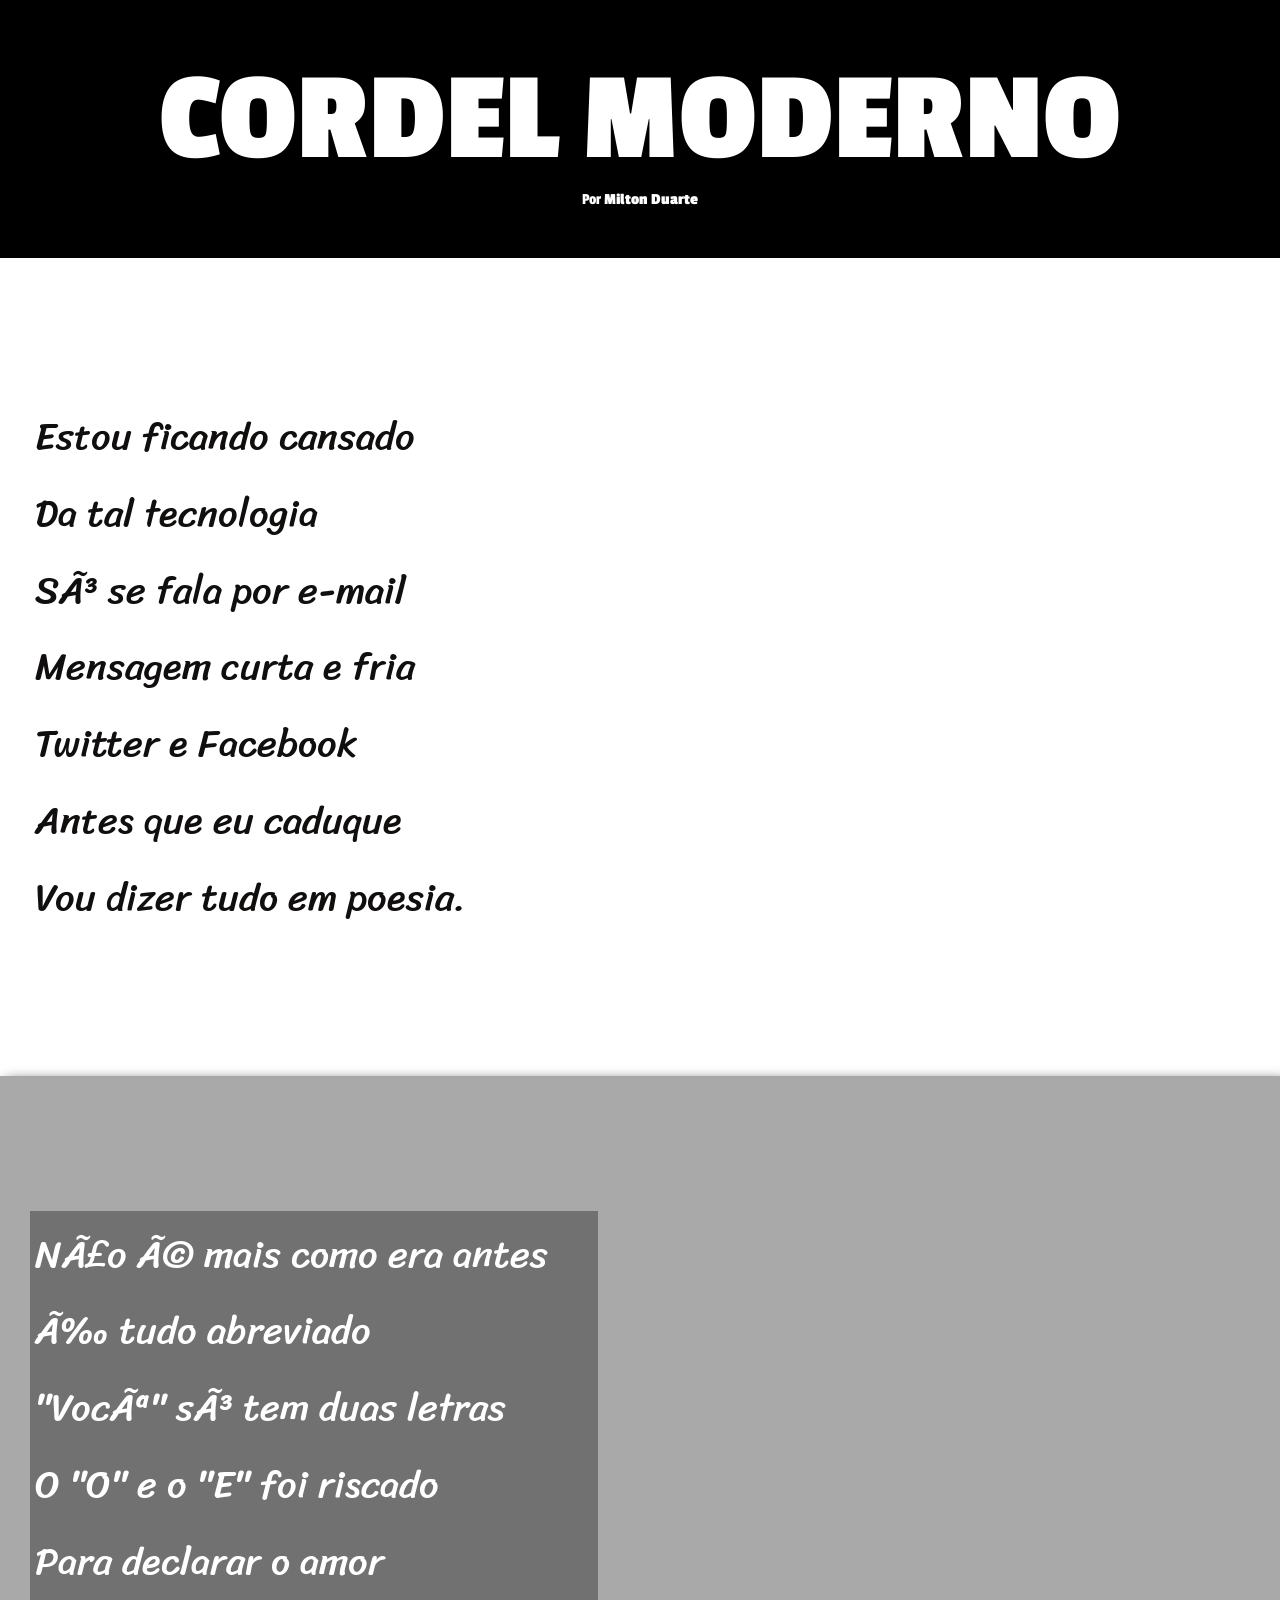
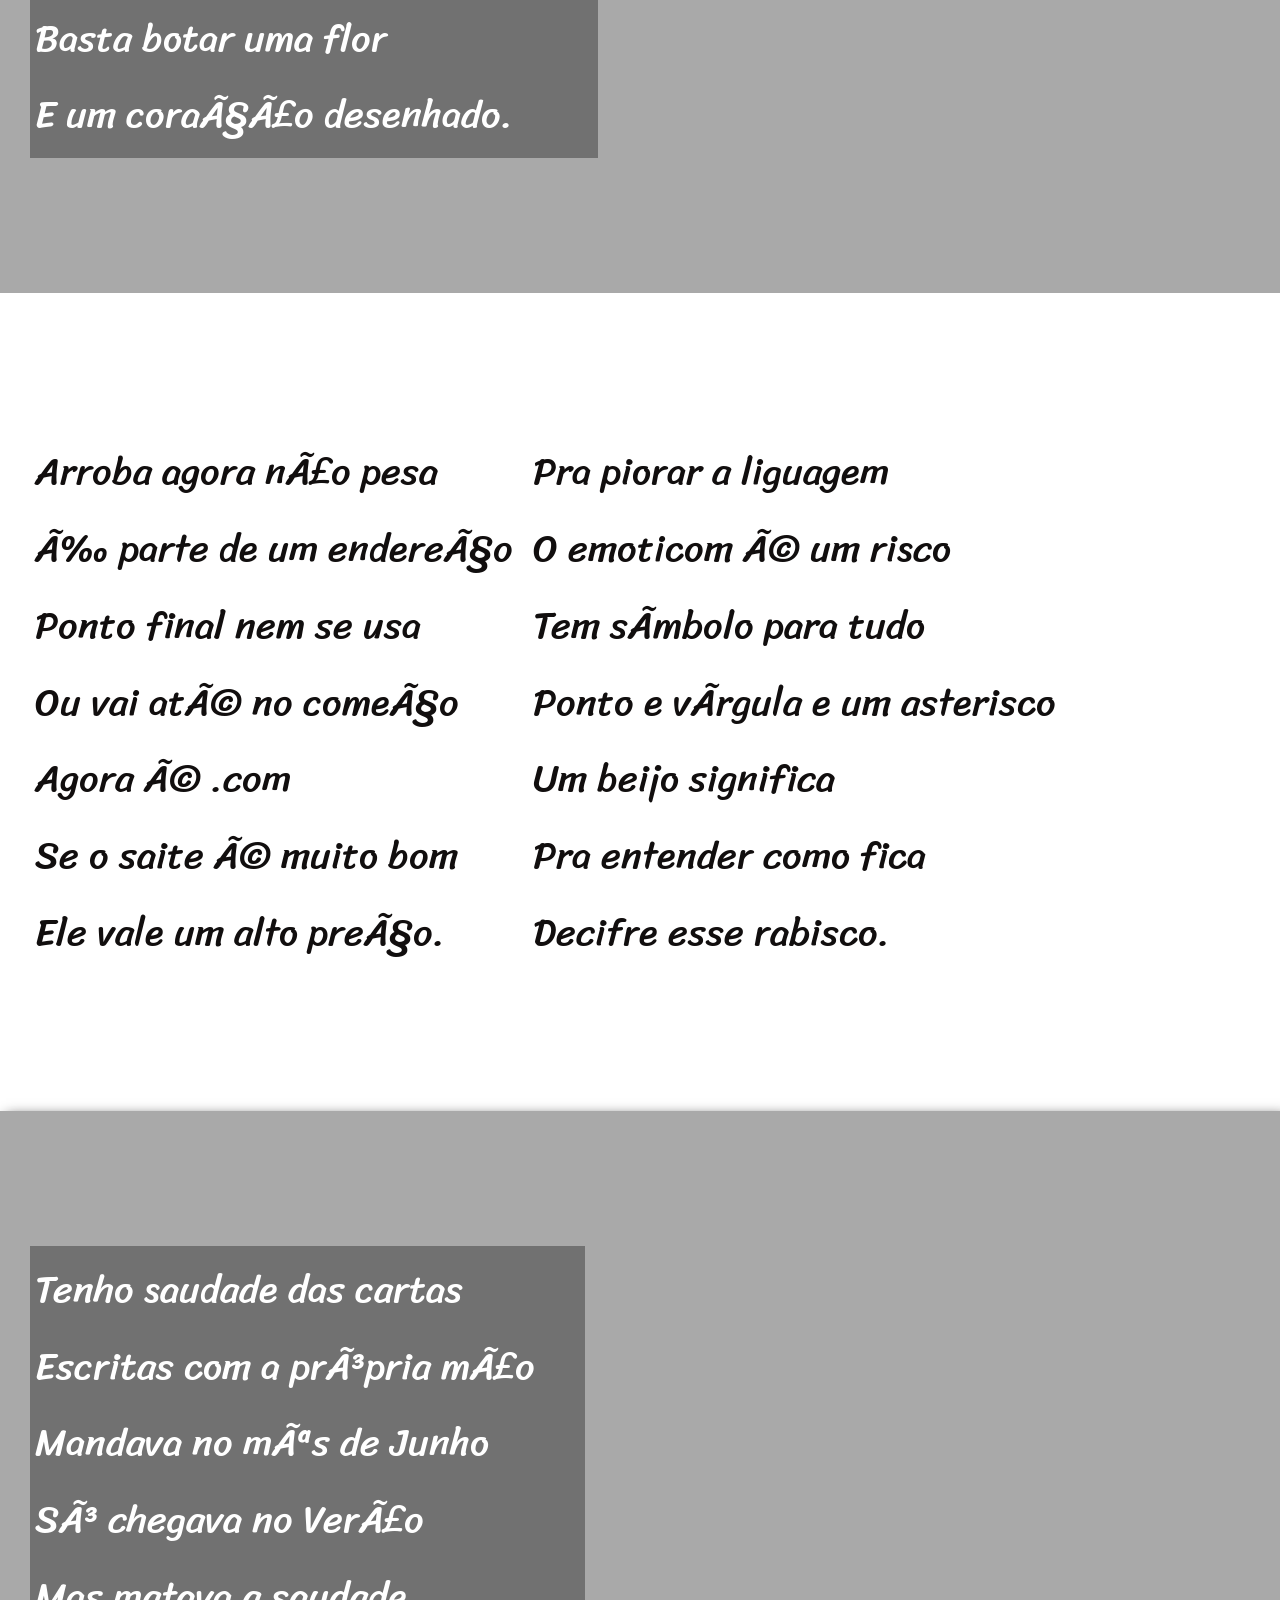
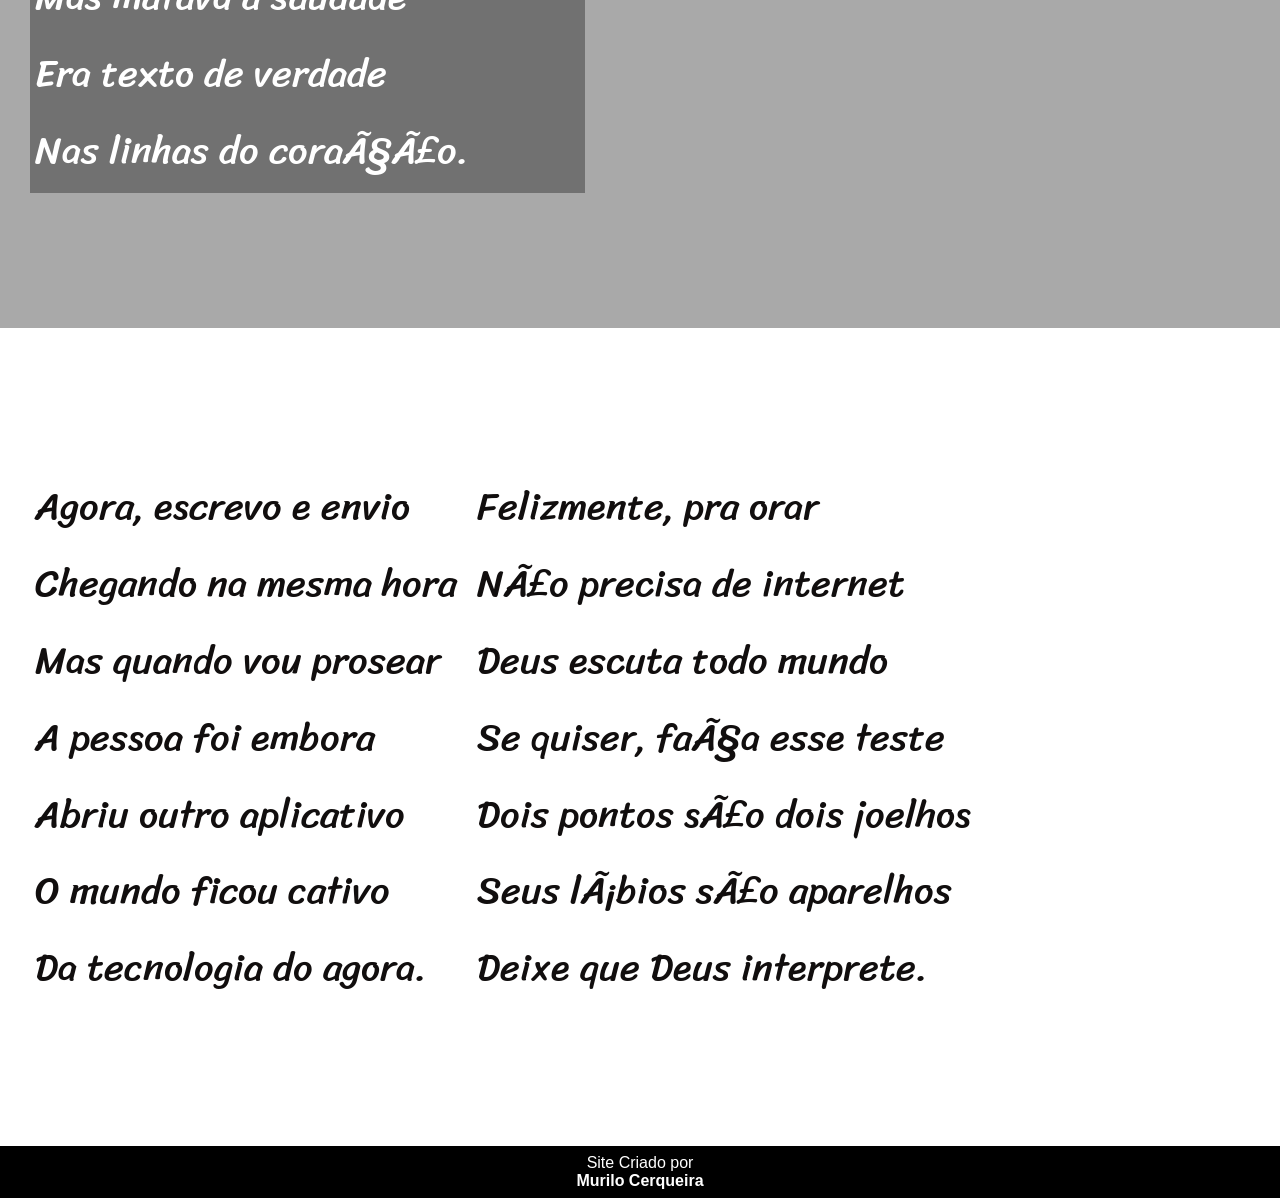
<file: index.html>
<!DOCTYPE html>
<html lang="pt-br">
<head>
    <meta charset="pt-br">
    <meta http-equiv="X-UA-Compatible" content="IE=edge">
    <meta name="viewport" content="width=device-width, initial-scale=1.0">
    <title>Cordel Moderno</title>
    <link rel="stylesheet" href="style.css">
</head>
<body>
    <header>
        <h1>Cordel Moderno</h1>
        <p>Por <a href="https://www.recantodasletras.com.br/poesias/3186743" target="_blank">Milton Duarte</a></p>
        
    </header>
        <section class="normal">
            <p>
                Estou ficando cansado <br>
                Da tal tecnologia <br>
                Só se fala por e-mail <br>
                Mensagem curta e fria <br>
                Twitter e Facebook <br>
                Antes que eu caduque <br>
                Vou dizer tudo em poesia.
            </p>
        </section>
    
        
    
        <section class="imagem" id="img01">
            <p>
                Não é mais como era antes <br>
                É tudo abreviado <br>
                "Você" só tem duas letras <br>
                O "O" e o "E" foi riscado <br>
                Para declarar o amor <br>
                Basta botar uma flor<br>
                E um coração desenhado.
            </p>
        </section>
    
    
        <section class="normal">
            <p>
                Arroba agora não pesa <br>
                É parte de um endereço <br>
                Ponto final nem se usa <br>
                Ou vai até no começo <br>
                Agora é .com <br>
                Se o saite é muito bom <br>
                Ele vale um alto preço. <br> </p>
              <p>  Pra piorar a liguagem <br>
                O emoticom é um risco <br>
                Tem símbolo para tudo <br>
                Ponto e vírgula e um asterisco <br>
                Um beijo significa <br>
                Pra entender como fica <br>
                Decifre esse rabisco.
            </p>
        </section>
    
        
    
        <section class="imagem" id="img02">
            <p>
                Tenho saudade das cartas <br>
                Escritas com a própria mão <br>
                Mandava no mês de Junho <br>
                Só chegava no Verão <br>
                Mas matava a saudade <br>
                Era texto de verdade <br>
                Nas linhas do coração.
                        </section>
            </p>
      
    
        <section class="normal">
            <p>
                Agora, escrevo e envio <br>
                Chegando na mesma hora <br>
                Mas quando vou prosear <br>
                A pessoa foi embora <br>
                Abriu outro aplicativo <br>
                O mundo ficou cativo <br>
                Da tecnologia do agora. <br></p>
               <p> Felizmente, pra orar <br>
                Não precisa de internet <br>
                Deus escuta todo mundo <br>
                Se quiser, faça esse teste <br>
                Dois pontos são dois joelhos<br>
                Seus lábios são aparelhos<br>
                Deixe que Deus interprete.
            </p>
        </section>
  

<footer><p>Site Criado por</p> <a href="https://github.com/MuriloCerqueira" target="_blank">Murilo Cerqueira</a></footer>
</body>
</html>
</file>
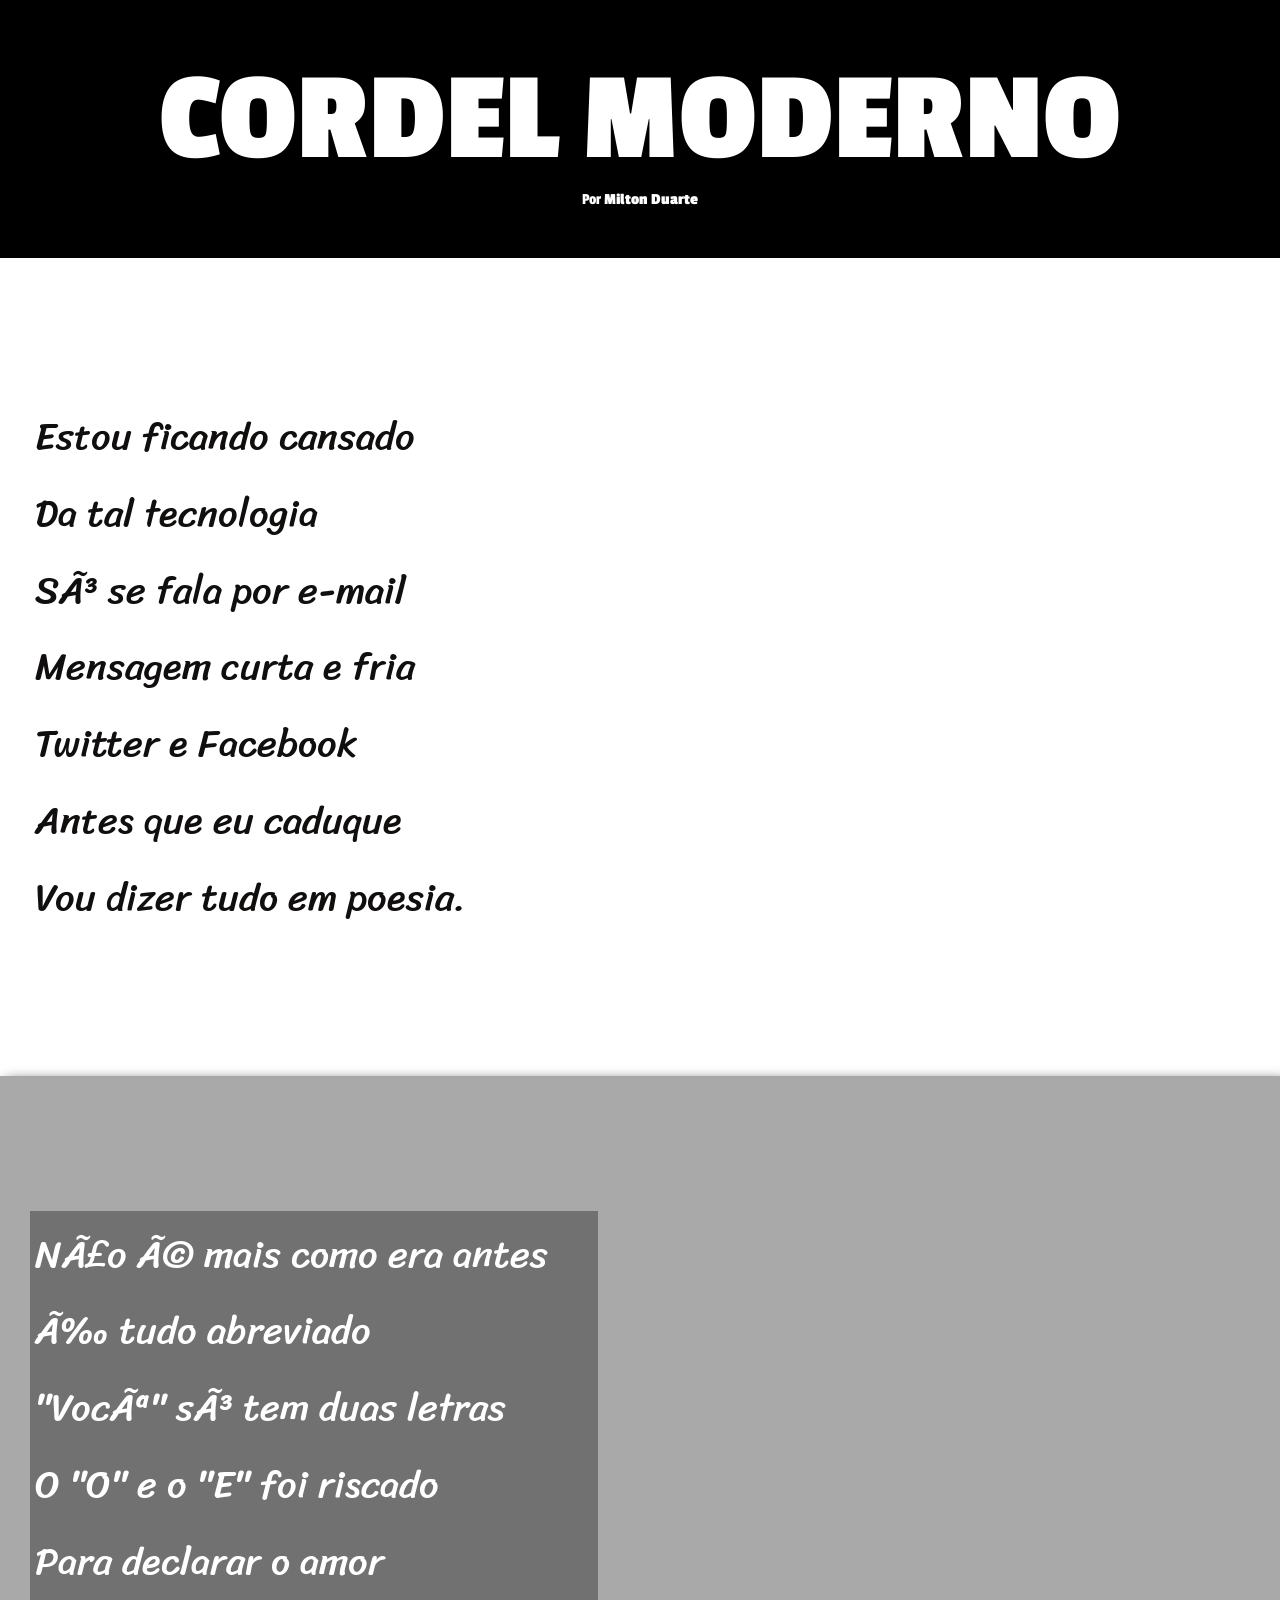
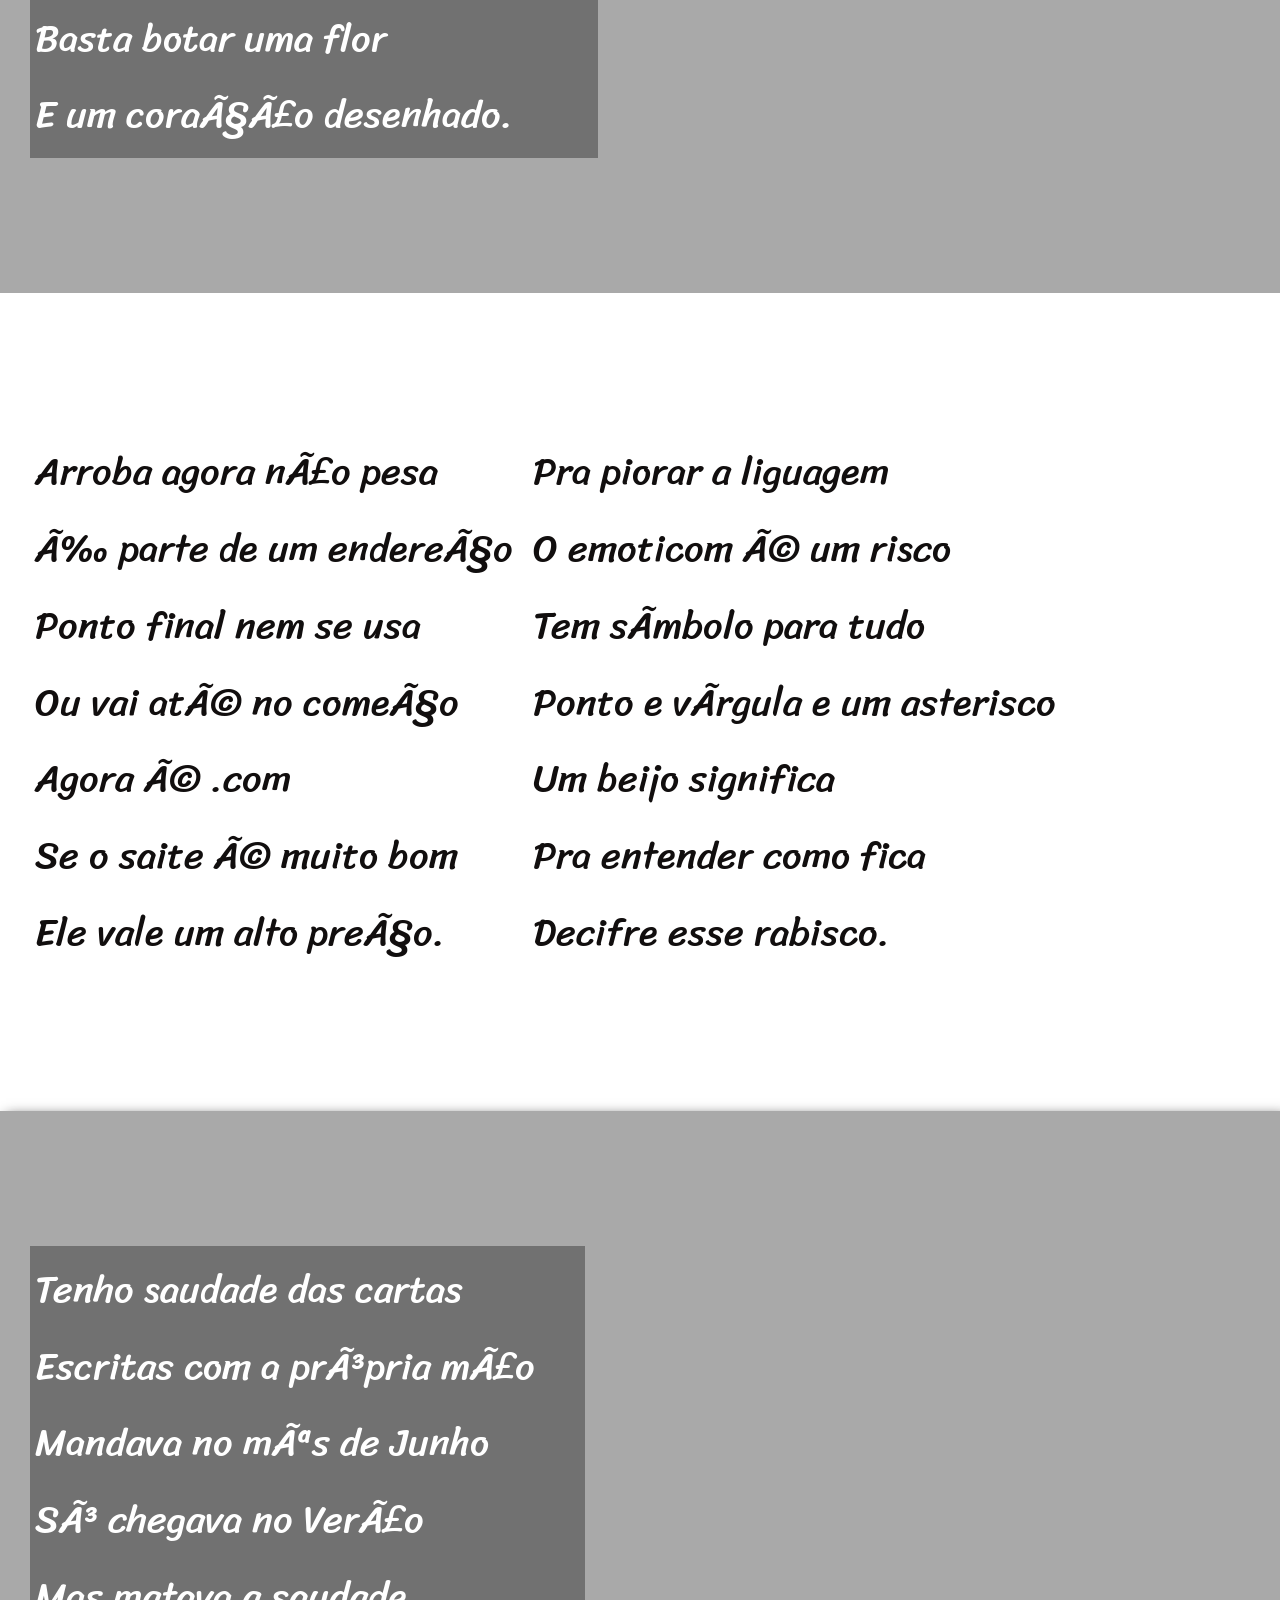
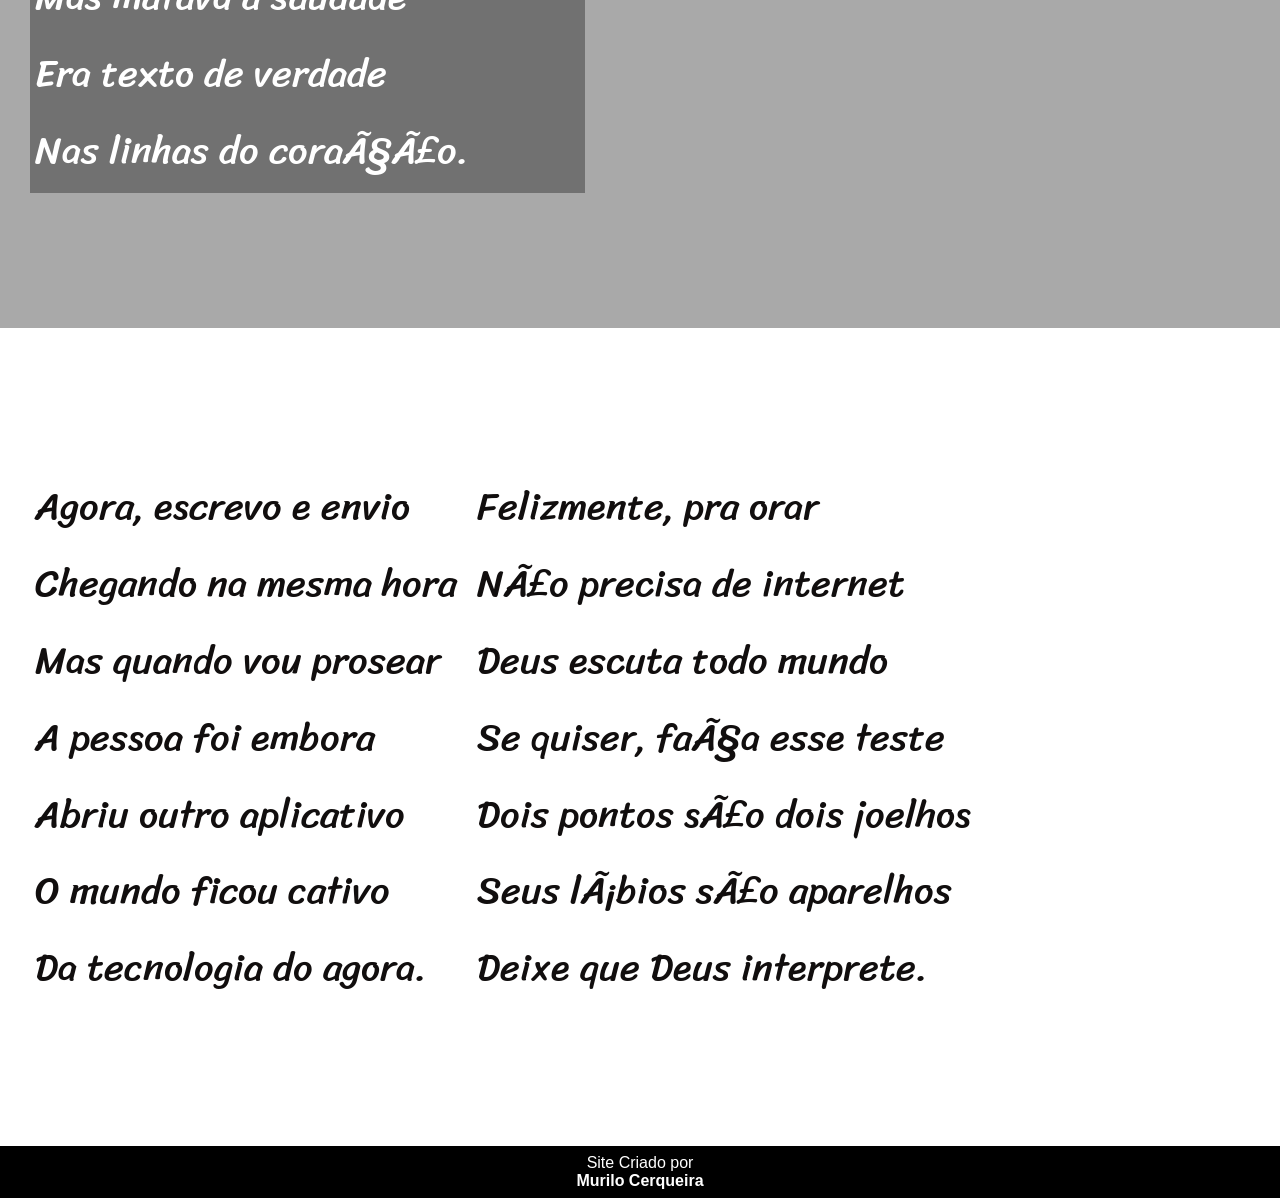
<file: cordel.html>
<!DOCTYPE html>
<html lang="en">
<head>
    <meta charset="pt-br">
    <meta http-equiv="X-UA-Compatible" content="IE=edge">
    <meta name="viewport" content="width=device-width, initial-scale=1.0">
    <title>Cordel Moderno</title>
    <link rel="stylesheet" href="style.css">
</head>
<body>
    <header>
        <h1>Cordel Moderno</h1>
        <p>Por <a href="https://www.recantodasletras.com.br/poesias/3186743" target="_blank">Milton Duarte</a></p>
        
    </header>
        <section class="normal">
            <p>
                Estou ficando cansado <br>
                Da tal tecnologia <br>
                Só se fala por e-mail <br>
                Mensagem curta e fria <br>
                Twitter e Facebook <br>
                Antes que eu caduque <br>
                Vou dizer tudo em poesia.
            </p>
        </section>
    
        
    
        <section class="imagem" id="img01">
            <p>
                Não é mais como era antes <br>
                É tudo abreviado <br>
                "Você" só tem duas letras <br>
                O "O" e o "E" foi riscado <br>
                Para declarar o amor <br>
                Basta botar uma flor<br>
                E um coração desenhado.
            </p>
        </section>
    
    
        <section class="normal">
            <p>
                Arroba agora não pesa <br>
                É parte de um endereço <br>
                Ponto final nem se usa <br>
                Ou vai até no começo <br>
                Agora é .com <br>
                Se o saite é muito bom <br>
                Ele vale um alto preço. <br> </p>
              <p>  Pra piorar a liguagem <br>
                O emoticom é um risco <br>
                Tem símbolo para tudo <br>
                Ponto e vírgula e um asterisco <br>
                Um beijo significa <br>
                Pra entender como fica <br>
                Decifre esse rabisco.
            </p>
        </section>
    
        
    
        <section class="imagem" id="img02">
            <p>
                Tenho saudade das cartas <br>
                Escritas com a própria mão <br>
                Mandava no mês de Junho <br>
                Só chegava no Verão <br>
                Mas matava a saudade <br>
                Era texto de verdade <br>
                Nas linhas do coração.
                        </section>
            </p>
      
    
        <section class="normal">
            <p>
                Agora, escrevo e envio <br>
                Chegando na mesma hora <br>
                Mas quando vou prosear <br>
                A pessoa foi embora <br>
                Abriu outro aplicativo <br>
                O mundo ficou cativo <br>
                Da tecnologia do agora. <br></p>
               <p> Felizmente, pra orar <br>
                Não precisa de internet <br>
                Deus escuta todo mundo <br>
                Se quiser, faça esse teste <br>
                Dois pontos são dois joelhos<br>
                Seus lábios são aparelhos<br>
                Deixe que Deus interprete.
            </p>
        </section>
  

<footer><p>Site Criado por</p> <a href="https://github.com/MuriloCerqueira" target="_blank">Murilo Cerqueira</a></footer>
</body>
</html>
</file>
<file: style.css>
@charset "UTF8";
@import url('https://fonts.googleapis.com/css2?family=Passion+One:wght@400;700;900&display=swap');
@import url('https://fonts.googleapis.com/css2?family=Sriracha&display=swap');

:root{
    --fonte1: Verdana,Geneva,Tahoma,sans-serif;
    --fonte2: 'Passion One', cursive;
    --fonte3: 'Sriracha', cursive;
}


*{ margin: 0px;
    padding: 0px;

}

html,body {
    min-height: 100vh;
   background-color: darkgrey;
   font-family: var(--fonte1);

}

header{
    background-color: black;
    color:white;
    text-align: center;
    font-family: var(--fonte2);
}

header>h1{
    padding-top: 50px;
    text-transform: uppercase;
    font-size: 10vw;
}

header>p{
    color:white;
    padding-bottom: 50px;
}

header a,footer a{
    color: white;
    text-decoration: none;
    font-weight: bolder;
}

header a:hover ,footer a:hover{
    text-decoration: underline;
    color: blue;
}

footer{
    text-align: center;
    background-color: black;
    padding: 8px;
}

footer>p{
    color: white;
}

section{
    padding-top: 15vh;
    padding-bottom:  15vh;
    line-height: 2em;
    padding-left: 30px;
    font-family: var(--fonte3);
    font-size: 3vw;

    
}

section.normal{
    background-color: white;
    color: rgb(17, 14, 14);
    
}

section.imagem{
    background-color: rgba(73, 73, 73, 0.521);
    color: white;
    box-shadow: 6px 6px 13px 0px rgb(17, 15, 15);
    background-attachment: fixed;

}

section.imagem>p{
    padding-right: 50px;
    padding-left:5px;
    background-color: rgba(20, 20, 20, 0.377);
    
    
}

section>p{
    display: inline-block;
    padding: 5px;

}


section#img01{
background-image: url('imagens/background001.jpg');
background-position: right center;
background-size: cover;
}

section#img02{
background-image: url('imagens/background002.jpg');
background-position: right center;
background-size: cover;
}
</file>
